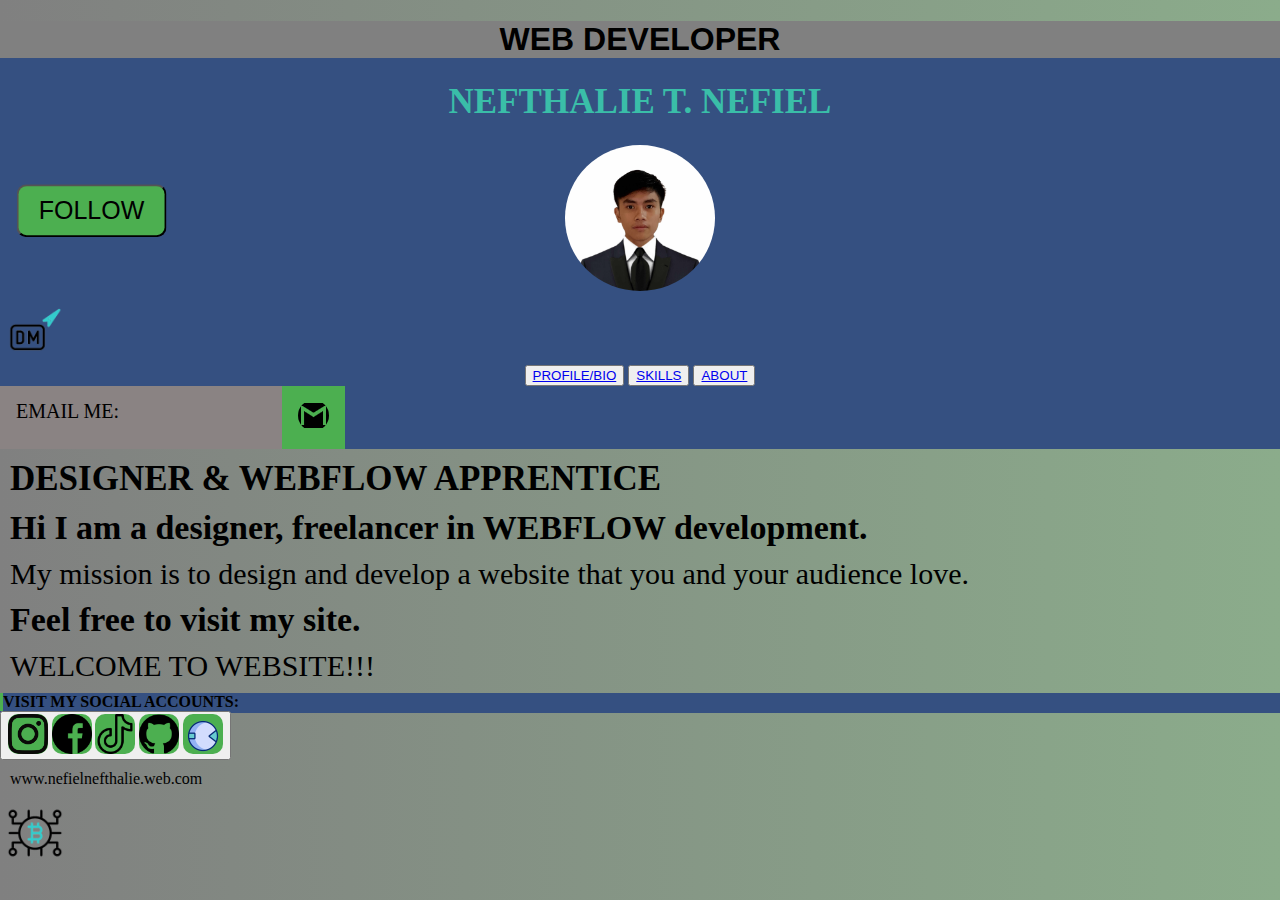
<file: index.html>
<!DOCTYPE html>
<html lang="en">

<head>
    <meta charset="UTF-8">
    <meta name="viewport" content="width=device-width, initial-scale=1.0">
    <title>My Portfolio</title>
    <link rel="stylesheet" href="style.css">
</head>

<body>
    <header>
        <h1
            style="color: black;  background-color: gray; (255, 255, 255); text-align: center; font-family: Verdana, Geneva, Tahoma, sans-serif; font-">
            WEB DEVELOPER</h1>
      
        <h1 class="header">NEFTHALIE T. NEFIEL</h1>
        <div class="profile">
            <img src="./nef profile pic.jpg" ; width="150">
        </div>
        <div class="icon-container head">
            <img src="./gif direct message.gif" alt="GIF Icon">
        </div>
        <div class="info">
            <button><a href="./BIO.html">PROFILE/BIO</a></button>
            <button><a href="./SKILLS.html">SKILLS</a></button>
            <button><a href="./about.html">ABOUT</a></button>
        </div>
        <button class="my-button">FOLLOW</button>
        <div class="menu">
            <a href="#" class="active">EMAIL ME:</a>
            <a href="./email nef.htm"><img src="./66478-logo-icons-computer-email-gmail-free-clipart-hq-thumb.png"></a>
        </div>
        <div class="logo">
        </div>
    </header>
    <section id="projects">
        <h2>DESIGNER & WEBFLOW APPRENTICE</h2>
        <div class="project">
            <h3>Hi I am a designer, freelancer in WEBFLOW development.</h3>
            <p>My mission is to design and develop a website that you and your audience love.</p>
        </div>
        <div class="project">
            <h3>Feel free to visit my site.</h3>
            <p>WELCOME TO WEBSITE!!!</p>
        </div>
    </section>
    <footer>
        <h4 class="typing-text">VISIT MY SOCIAL ACCOUNTS:</h4>
        <button class="icon-btnactive">
            <span class="icon">
                <a href="./lG nef.htm"><img src="./instagram-logo-A807AD378B-seeklogo.com.png" alt=""></a>
                <a href="./profile fb nef.htm"><img src="./fb icon.png" alt=""></a>
                <a href="./tiktok acc.htm"><img src="./1946552 tiktok.png" alt=""></a>
                <a href="./profile github.htm"><img src="./25231 github icon.png" alt=""></a>
                <img src="./3d arrow (2).gif">
        </button>
        <p>www.nefielnefthalie.web.com</p>
        <div class="icon-container">
            <img src="./business icon.gif" alt="GIF Icon">
        </div>
    </footer>
</body>

</html>
</file>
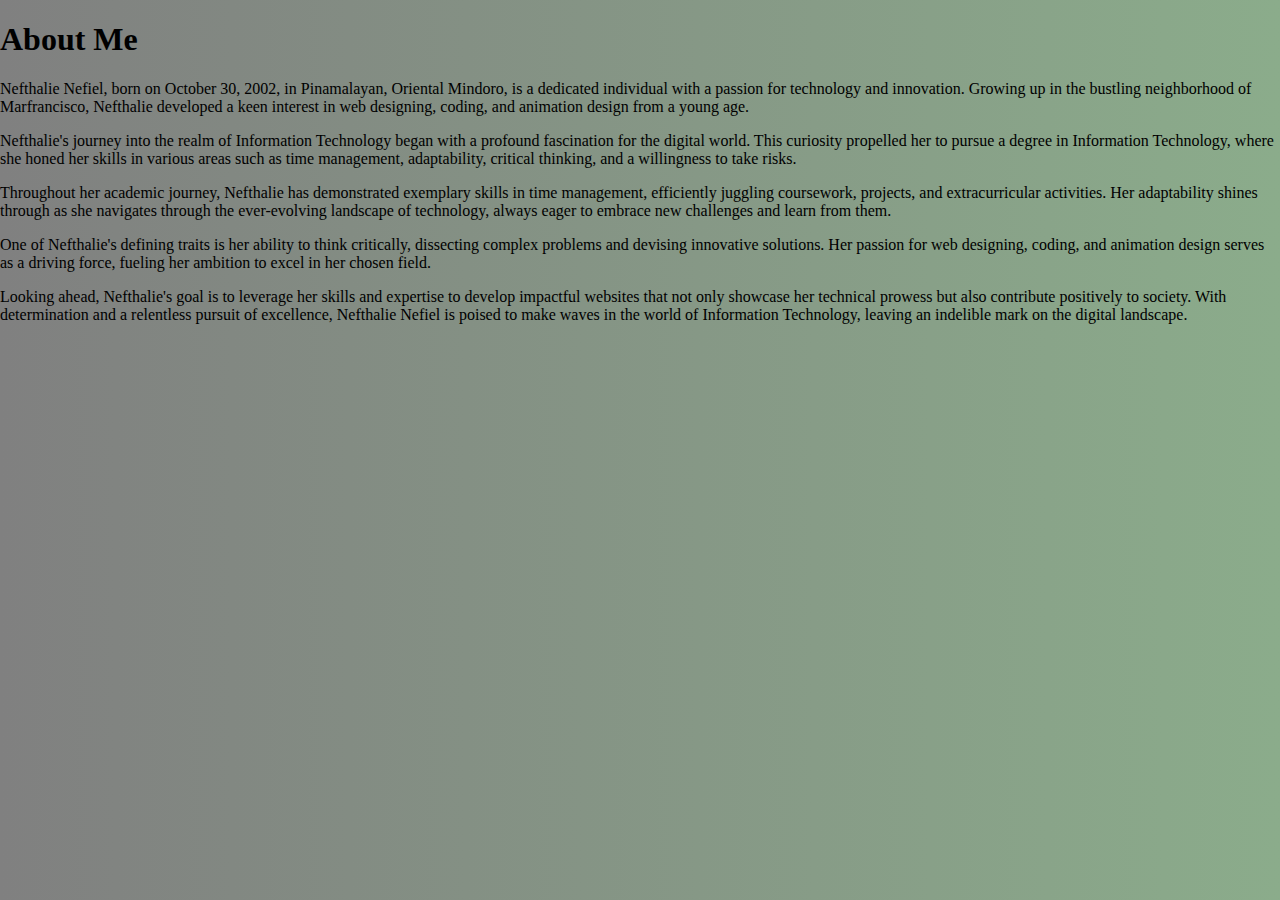
<file: about.html>
<!DOCTYPE html>
<html lang="en">
    <head>
        <meta charset="UTF-8">
        <meta name="viewport" content="width=device-width, initial-scale=1.0">
        <link rel="stylesheet" href="./style.css">
        <title>ABOUT</title>
</head>
<body>
</section id="about">
        <h1>About Me</h1>
           <p>Nefthalie Nefiel, born on October 30, 2002, in Pinamalayan, Oriental Mindoro, is a dedicated individual with a passion for technology and innovation. Growing up in the bustling neighborhood of Marfrancisco, Nefthalie developed a keen interest in web designing, coding, and animation design from a young age.</p>
            <p>Nefthalie's journey into the realm of Information Technology began with a profound fascination for the digital world. This curiosity propelled her to pursue a degree in Information Technology, where she honed her skills in various areas such as time management, adaptability, critical thinking, and a willingness to take risks.</p>
            <p>Throughout her academic journey, Nefthalie has demonstrated exemplary skills in time management, efficiently juggling coursework, projects, and extracurricular activities. Her adaptability shines through as she navigates through the ever-evolving landscape of technology, always eager to embrace new challenges and learn from them.</p>
           <p>One of Nefthalie's defining traits is her ability to think critically, dissecting complex problems and devising innovative solutions. Her passion for web designing, coding, and animation design serves as a driving force, fueling her ambition to excel in her chosen field.</p>
        <p>Looking ahead, Nefthalie's goal is to leverage her skills and expertise to develop impactful websites that not only showcase her technical prowess but also contribute positively to society. With determination and a relentless pursuit of excellence, Nefthalie Nefiel is poised to make waves in the world of Information Technology, leaving an indelible mark on the digital landscape.</p>
    </section>
</body>
</html>
</file>
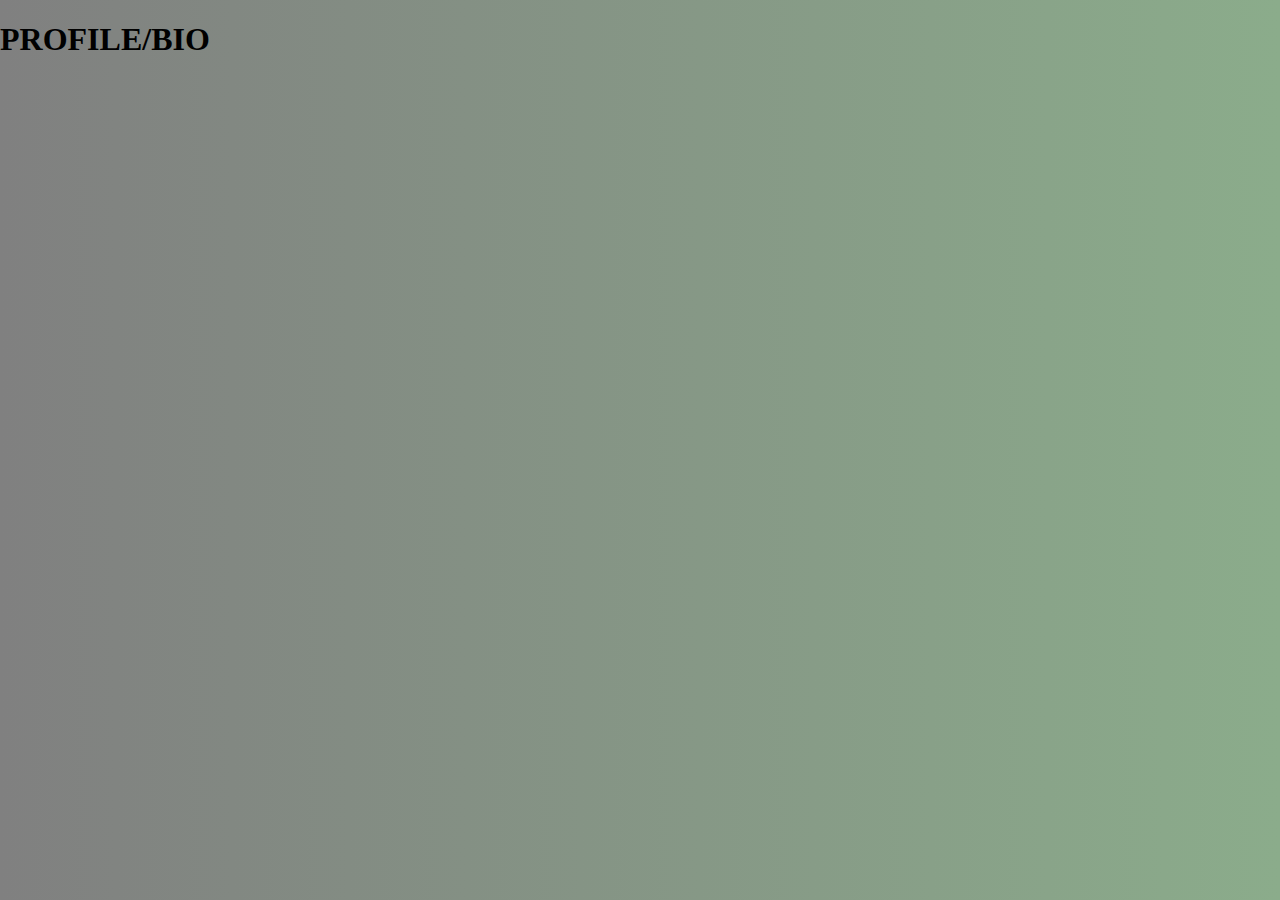
<file: BIO.html>
<!DOCTYPE html>
<html lang="en">
    <head>
        <meta charset="UTF-8">
        <meta name="viewport" content="width=device-width, initial-scale=1.0">
        <link rel="stylesheet" href="./style.css">
        <title>PROFILE/BIO</title>
</head>
<body>
    <h1>PROFILE/BIO</h1>
</body>
</file>
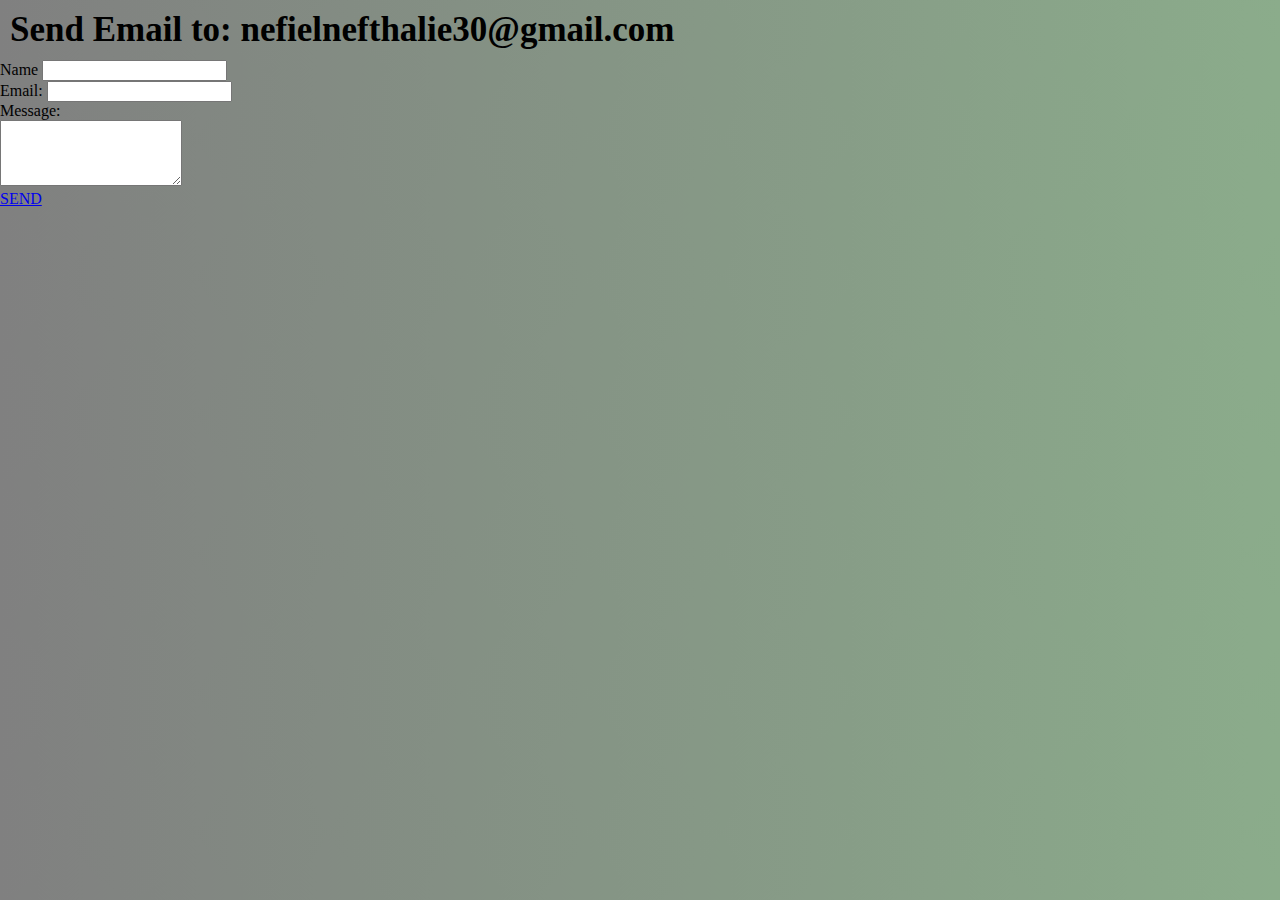
<file: contact me.html>
<!DOCTYPE html>
<html lang="en">
    <head>
        <meta charset="UTF-8">
        <meta name="viewport" content="width=device-width, initial-scale=1.0">
        <link rel="stylesheet" href="./style.css">
        <title>MESSAGE ME:</title>
</head>
</section>
<section id="contact">
    <h2>Send Email to: nefielnefthalie30@gmail.com</h2>
    <form>
        <label for="name">Name</label>
        <input type="text" id="name" name="name" required><br>
         <label for="email">Email:</label>
          <input type="email" id="email" name="email" required><br>
         <label for="message">Message:</label><br>
        <textarea id="message" name="message" rows="4" required></textarea><br>
        <a href="./sent successfuly.html">SEND</a>
    </form>
</section>
<body>
</file>
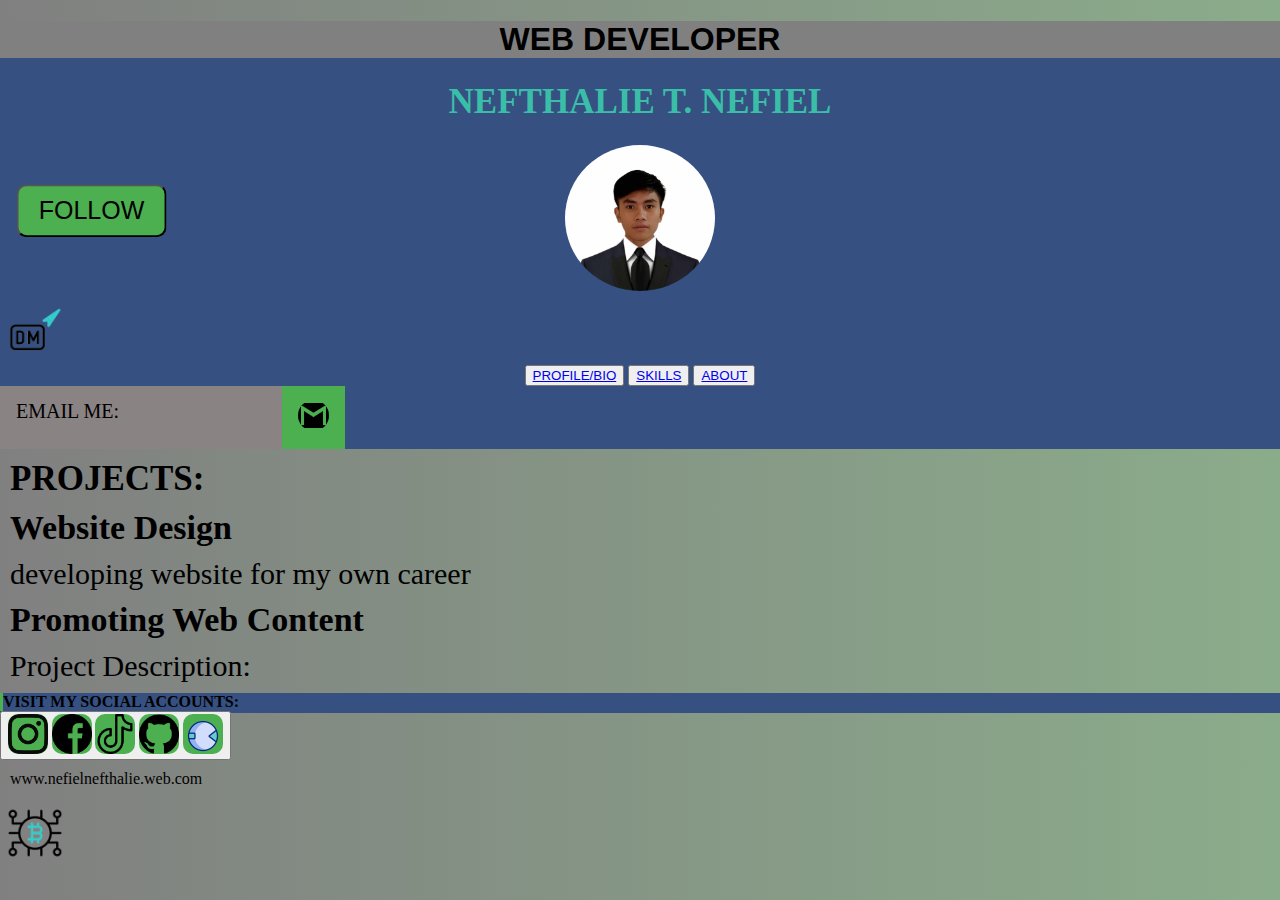
<file: Portfolio.html>
<!DOCTYPE html>
<html lang="en">

<head>
    <meta charset="UTF-8">
    <meta name="viewport" content="width=device-width, initial-scale=1.0">
    <title>My Portfolio</title>
    <link rel="stylesheet" href="style.css">
</head>

<body>
    <header>
        <h1
            style="color: black;  background-color: gray; (255, 255, 255); text-align: center; font-family: Verdana, Geneva, Tahoma, sans-serif; font-">
            WEB DEVELOPER</h1>
      
        <h1 class="header">NEFTHALIE T. NEFIEL</h1>
        <div class="profile">
            <img src="./nef profile pic.jpg" ; width="150">
        </div>
        <div class="icon-container head">
            <img src="./gif direct message.gif" alt="GIF Icon">
        </div>
        <div class="info">
            <button><a href="./BIO.html">PROFILE/BIO</a></button>
            <button><a href="./SKILLS.html">SKILLS</a></button>
            <button><a href="./about.html">ABOUT</a></button>
        </div>
        <button class="my-button">FOLLOW</button>
        <div class="menu">
            <a href="#" class="active">EMAIL ME:</a>
            <a href="./email nef.htm"><img src="./66478-logo-icons-computer-email-gmail-free-clipart-hq-thumb.png"></a>
        </div>
        <div class="logo">
        </div>
    </header>
    <section id="projects">
        <h2>PROJECTS:</h2>
        <div class="project">
            <h3>Website Design</h3>
            <p>developing website for my own career</p>
        </div>
        <div class="project">
            <h3>Promoting Web Content</h3>
            <p>Project Description:</p>
        </div>
    </section>
    <footer>
        <h4 class="typing-text">VISIT MY SOCIAL ACCOUNTS:</h4>
        <button class="icon-btnactive">
            <span class="icon">
                <a href="./lG nef.htm"><img src="./instagram-logo-A807AD378B-seeklogo.com.png" alt=""></a>
                <a href="./profile fb nef.htm"><img src="./fb icon.png" alt=""></a>
                <a href="./tiktok acc.htm"><img src="./1946552 tiktok.png" alt=""></a>
                <a href="./profile github.htm"><img src="./25231 github icon.png" alt=""></a>
                <img src="./3d arrow (2).gif">
        </button>
        <p>www.nefielnefthalie.web.com</p>
        <div class="icon-container">
            <img src="./business icon.gif" alt="GIF Icon">
        </div>
    </footer>
</body>

</html>
</file>
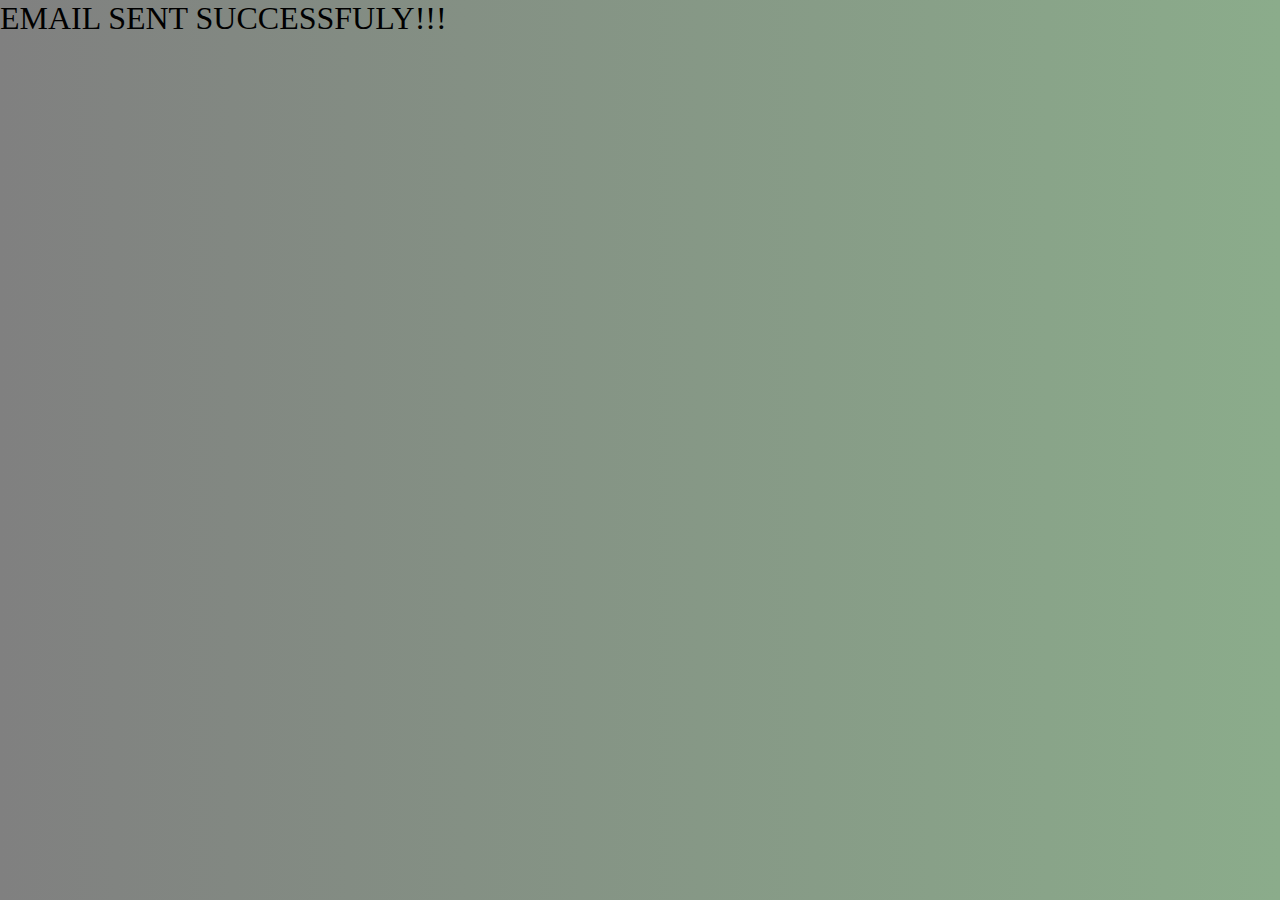
<file: sent successfuly.html>
<!DOCTYPE html>
<html lang="en">
    <head>
        <meta charset="UTF-8">
        <meta name="viewport" content="width=device-width, initial-scale=1.0">
        <link rel="stylesheet" href="./style.css">
        <title>SKILLS</title>
</head>
<body>
    <h style="color:black; font-size: xx-large; text-align: justify;">EMAIL SENT SUCCESSFULY!!!</h>
</body>
</file>
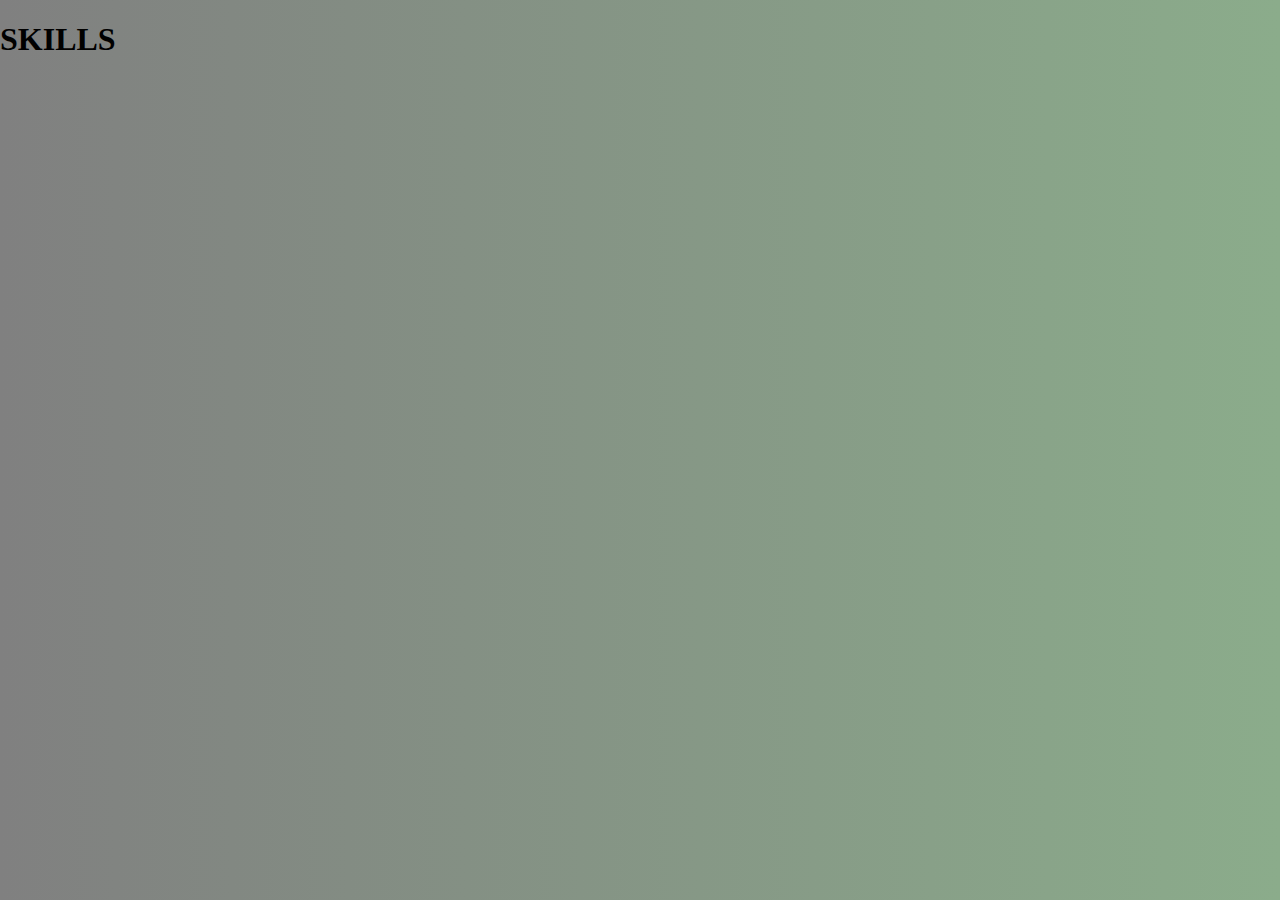
<file: SKILLS.html>
<!DOCTYPE html>
<html lang="en">
    <head>
        <meta charset="UTF-8">
        <meta name="viewport" content="width=device-width, initial-scale=1.0">
        <link rel="stylesheet" href="./style.css">
        <title>SKILLS</title>
</head>
<body>
    <h1>SKILLS</h1>
</body>
</file>
<file: style.css>
body {
  font-family: 'Times New Roman', Times, serif; font-size: 100%;
  margin: 20
  padding: 200px;
}

header img {
  border: none;
  padding: 0px; 
  border-radius: 50%;
}

.icon-container head {
  width: 200px;
  height: 200px;
}
.icon-container head img {
  width: 100%;
  height: 100%;
  margin: 40px;
}

header {
  background-color:#355081;
  color: #8a8383;
  text-align: center;
  padding: 0px;
  margin:0px
  } 

  @keyframes slideInFromLeft {
    0% {
      transform: translateX(-100%);
      opacity: 1;
    }
    100% {
      transform: translateX(0);
      opacity: 1;
    }
  }
  
  header {
    animation: slideInFromLeft 6s ease-out;
  }
  .header {
    color: rgb(58, 190, 168);
    font-size: 35px;
    font-style: normal;
  }
  
  @keyframes slideInFromLeft {
    0% {
      transform: translateX(-100%);
      opacity: 1;
    }
    100% {
      transform: translateX(0);
      opacity: 1;
    }
  }
  
  .header {
    animation: slideInFromLeft 3s ease-out;
  }

  .profile-button {
    color: green;
  }

  .my-button {
    position:absolute;
  top: 15%;
  left: 1.5%;
  transform: translate(-15%, -1.5%);
    background-color: #4CAF50;
    color: black
    border= none;
    padding: 10px 20px;
    text-align: center;
    font-size: 25px;
    margin: 10px 2px;
    cursor: pointer;
    border-radius: 10px
  }
  
  .my-button:hover {
    background-color: white;
  }

.menu {
background-color:#355081;
overflow: hidden;
}

.menu a {
  float: left;
  display: block;
  color: black;
  text-align: left;
  padding: 14px 16px;
  text-decoration:solid;
  background-color: #4CAF50;
}

.menu a:hover {
  background-color:white;
  font-size: 20px;
}

.menu img {
  width: 31px;
  height: 31px;
  border: none;
}

.menu a.active {
  background-color: #8a8383;
  font-size: 20px;
  width: 19.5%;
  height: 35px;
}

nav ul li {
  display: inline;
  margin-right: 0px;
  font-weight: 20px;
}

nav ul li a {
  text-transform: initial;
  font-size: 150%;
  color: rgb(58, 190, 168);
  margin: 10px;
}

.section {
  margin: 0px;
  text-align: left;
  padding: 0px;
  font-size: 20px;
}

section h2 {
  margin: 10px;
  font-size: 35px;
}

h3 {
  margin: 10px;
  font-size: 34px;
}

section p {
  margin: 10px;
  font-size: 30px;
}

.section footer {
  margin: 10px
}

footer {
  background-color: #355081; background-position-y:bottom;
  color: rgb(0, 0, 0);
  width: 100%;
  height: 20px;
}

.animated-text {
  animation: slideInFromLeft 8s ease-out;
}

 
footer h4 {
  text-align: left;
  margin: 10px;
  color:black
}

@keyframes typing {
  from { width: 0;}
  to { width: 100%;}
}

.typing-text {
  overflow: left;
  border-left: .20em solid #4CAF50;
  white-space:nowrap;
  margin: 0 auto;
  animation: typing 3s steps(500, end);
}

footer p {
  margin: 10px
}

.icon-btn {
  background-color: #007bff;
  border: 1px solid #007bff;
  color: #333333;
  padding: 10px 20px;
  border-radius: 10px;
  cursor: pointer;
  transition: background-color 0.3s, color 0.3s;
}

.icon-btn:hover {
  background-color: #b1bcc9;
}

.icon-btn.active {
  background-color: #cfdae6;
  color: #007bff;
}

.icon-container {
  width: 70px;
  height: 70px;
}
.icon-container img {
  width: 100%;
  height: 100%;
}



body {
  margin: 0;
  padding: 0;
  overflow: hidden;
  animation: gradientBackground 8s infinite;
  background-size: 400% 400%;
  background-image: linear-gradient(-90deg, rgb(52, 111, 129), rgb(150, 216, 150), gray)
}

@keyframes gradientBackground {
  0% {
    background-position: 0% 50%;
  }
  50% {
    background-position: 100% 50%;
  }
  100% {
    background-position: 0% 50%;
  }
}

.icon img{
 width: 40px;
 height: 40px;
 background-color: #4CAF50;
 border-radius: 10px;
}

@media screen and (max-width: 480px) {
  .container {
    width: 95%; /* Further adjust container width for even smaller screens */
  }
}

body {
  font-family: 'Times New Roman', Times, serif; font-size: 100%;
  margin: 20
  padding: 200px;
}

header img {
  border: none;
  padding: 0px; 
  border-radius: 50%;
}

.icon-container head {
  width: 200px;
  height: 200px;
}
.icon-container head img {
  width: 100%;
  height: 100%;
  margin: 40px;
}

header {
  background-color:#355081;
  color: #8a8383;
  text-align: center;
  padding: 0px;
  margin:0px
  } 

  @keyframes slideInFromLeft {
    0% {
      transform: translateX(-100%);
      opacity: 1;
    }
    100% {
      transform: translateX(0);
      opacity: 1;
    }
  }
  
  header {
    animation: slideInFromLeft 6s ease-out;
  }
  .header {
    color: rgb(58, 190, 168);
    font-size: 35px;
    font-style: normal;
  }
  
  @keyframes slideInFromLeft {
    0% {
      transform: translateX(-100%);
      opacity: 1;
    }
    100% {
      transform: translateX(0);
      opacity: 1;
    }
  }
  
  .header {
    animation: slideInFromLeft 3s ease-out;
  }

  .profile-button {
    color: green;
  }

  .my-button {
    position:absolute;
  top: 15%;
  left: 1.5%;
  transform: translate(-15%, -1.5%);
    background-color: #4CAF50;
    color: black
    border= none;
    padding: 10px 20px;
    text-align: center;
    font-size: 25px;
    margin: 50px 20px;
    cursor: pointer;
    border-radius: 10px
  }
  
  .my-button:hover {
    background-color: white;
  }

.menu {
background-color:#355081;
overflow: hidden;
}

.menu a {
  float: left;
  display: block;
  color: black;
  text-align: left;
  padding: 14px 16px;
  text-decoration:solid;
  background-color: #4CAF50;
}

.menu a:hover {
  background-color:white;
  font-size: 20px;
}

.menu img {
  width: 31px;
  height: 31px;
  border: none;
}

.menu a.active {
  background-color: #8a8383;
  font-size: 20px;
  width: 19.5%;
  height: 35px;
}

nav ul li {
  display: inline;
  margin-right: 0px;
  font-weight: 20px;
}

nav ul li a {
  text-transform: initial;
  font-size: 150%;
  color: rgb(58, 190, 168);
  margin: 10px;
}

.section {
  margin: 0px;
  text-align: left;
  padding: 0px;
  font-size: 20px;
}

section h2 {
  margin: 10px;
  font-size: 35px;
}

h3 {
  margin: 10px;
  font-size: 34px;
}

section p {
  margin: 10px;
  font-size: 30px;
}

.section footer {
  margin: 10px
}

footer {
  background-color: #355081; background-position-y:bottom;
  color: rgb(0, 0, 0);
  width: 100%;
  height: 20px;
}

.animated-text {
  animation: slideInFromLeft 8s ease-out;
}

 
footer h4 {
  text-align: left;
  margin: 10px;
  color:black
}

@keyframes typing {
  from { width: 0;}
  to { width: 100%;}
}

.typing-text {
  overflow: left;
  border-left: .20em solid #4CAF50;
  white-space:nowrap;
  margin: 0 auto;
  animation: typing 3s steps(500, end);
}

footer p {
  margin: 10px
}

.icon-btn {
  background-color: #007bff;
  border: 1px solid #007bff;
  color: #333333;
  padding: 10px 20px;
  border-radius: 10px;
  cursor: pointer;
  transition: background-color 0.3s, color 0.3s;
}

.icon-btn:hover {
  background-color: #b1bcc9;
}

.icon-btn.active {
  background-color: #cfdae6;
  color: #007bff;
}

.icon-container {
  width: 70px;
  height: 70px;
}
.icon-container img {
  width: 100%;
  height: 100%;
}



body {
  margin: 0;
  padding: 0;
  overflow: hidden;
  animation: gradientBackground 8s infinite;
  background-size: 400% 400%;
  background-image: linear-gradient(-90deg, rgb(52, 111, 129), rgb(150, 216, 150), gray)
}

@keyframes gradientBackground {
  0% {
    background-position: 0% 50%;
  }
  50% {
    background-position: 100% 50%;
  }
  100% {
    background-position: 0% 50%;
  }
}

.icon img{
 width: 40px;
 height: 40px;
 background-color: #4CAF50;
 border-radius: 10px;
}
</file>
